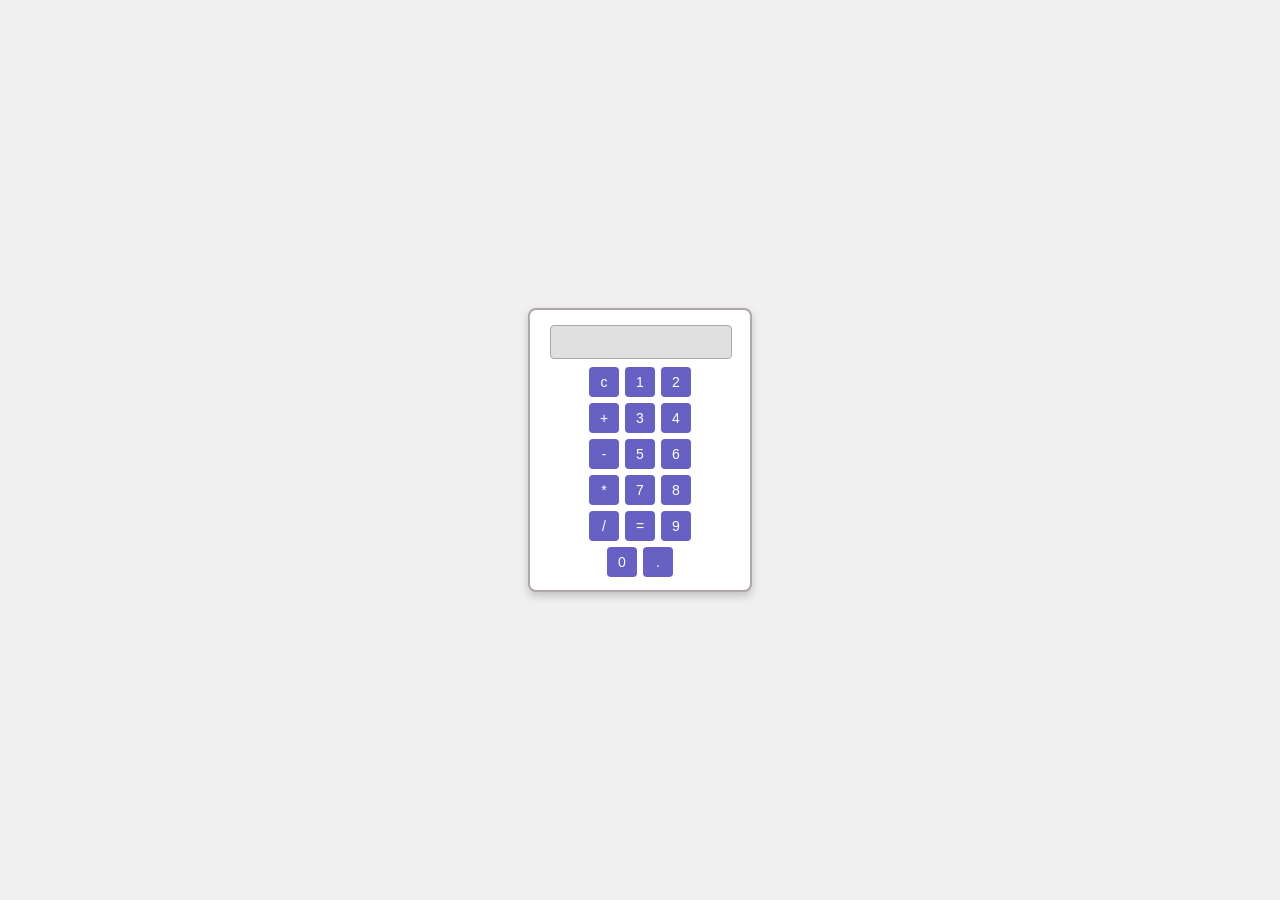
<file: index.html>
<!DOCTYPE html>
<html lang="en">
<head>
  <meta charset="UTF-8">
  <meta name="viewport" content="width=device-width, initial-scale=1.0">
  <title>Calculator</title>
  <link rel="stylesheet" href="style_cal.css">
</head>
<body>
  <main id="main_cal">
    <input type="text" id="display_cal"> <br>
    <div  id="display_cal2">
      <button class="button1" onclick="currentValue = '';
document.querySelector('#display_cal').value=currentValue;">c</button>
      <button class="button1" onclick="currentValue += '1';
document.querySelector('#display_cal').value=currentValue;">1</button>
      <button class="button1" onclick="currentValue += '2';
document.querySelector('#display_cal').value=currentValue;">2</button>
    </div>
    <div id="display_cal2">
      <button class="button1" onclick="currentValue += '+';
document.querySelector('#display_cal').value=currentValue;">+</button>
      <button class="button1"
      onclick="currentValue += '3';
document.querySelector('#display_cal').value=currentValue;">3</button>
      <button class="button1" onclick="currentValue += '4';
document.querySelector('#display_cal').value=currentValue;">4</button>
    </div>
    <div id="display_cal2">
      <button class="button1" onclick="currentValue += '-';
document.querySelector('#display_cal').value=currentValue;">-</button>
      <button class="button1" onclick="currentValue += '5';
document.querySelector('#display_cal').value=currentValue;">5</button>
      <button class="button1" onclick="currentValue += '6';
document.querySelector('#display_cal').value=currentValue;">6</button>
    </div>
    <div id="display_cal2">
      <button class="button1" onclick="currentValue += '*';
document.querySelector('#display_cal').value=currentValue;">*</button>
      <button class="button1" onclick="currentValue += '7';
document.querySelector('#display_cal').value=currentValue;">7</button>
      <button class="button1" onclick="currentValue += '8';
document.querySelector('#display_cal').value=currentValue;">8</button>
    </div>
    <div id="display_cal2">
      <button class="button1" onclick="currentValue += '/';
document.querySelector('#display_cal').value=currentValue;">/</button>
      <button class="button1" onclick="document.querySelector('#display_cal').value=eval(currentValue);">=</button>
      <button class="button1" onclick="currentValue += '9';
      document.querySelector('#display_cal').value=currentValue;">9</button>
    </div>
    <div id="display_cal2">
      <button class="button1" onclick="currentValue += '0';
      document.querySelector('#display_cal').value=currentValue;">0</button>
      <button class="button1" onclick="currentValue += '.';
      document.querySelector('#display_cal').value=currentValue;">.</button>
    </div>
  </main>
  <script src="script_cal.js"></script>
</body>
</html>
</file>
<file: style_cal.css>
body {
  display: flex;
  justify-content: center;
  align-items: center;
  height: 100vh;
  margin: 0;
  background-color: #f0f0f0; 
}

#main_cal {
  width: 200px;
  border: 2px solid #b0a8a8;
  border-radius: 8px;
  background-color: #ffffff; 
  box-shadow: 0 4px 8px rgba(0, 0, 0, 0.2); 
  padding: 10px;
}

#display_cal {
  margin: 5px 10px;
  width: 85%;
  height: 22px;
  background-color: #e0e0e0; 
  border: 1px solid #b0a8a8;
  border-radius: 4px;
  text-align: right;
  padding: 5px;
  font-size: 16px;
  font-family: Arial, sans-serif;
}

#display_cal2 {
  display: flex;
  justify-content: center;
  align-items: center;
  margin: 0px;
  flex-wrap: wrap;
}

.button1 {
  margin: 3px;
  width: 30px;
  height: 30px;
  background-color: #6661c2; 
  color: white; 
  border: none;
  border-radius: 4px;
  font-size: 14px;
  font-family: Arial, sans-serif;
  cursor: pointer;
  transition: background-color 0.3s ease;
}

.button1:hover {
  background-color: #0419f9; 
}
</file>
